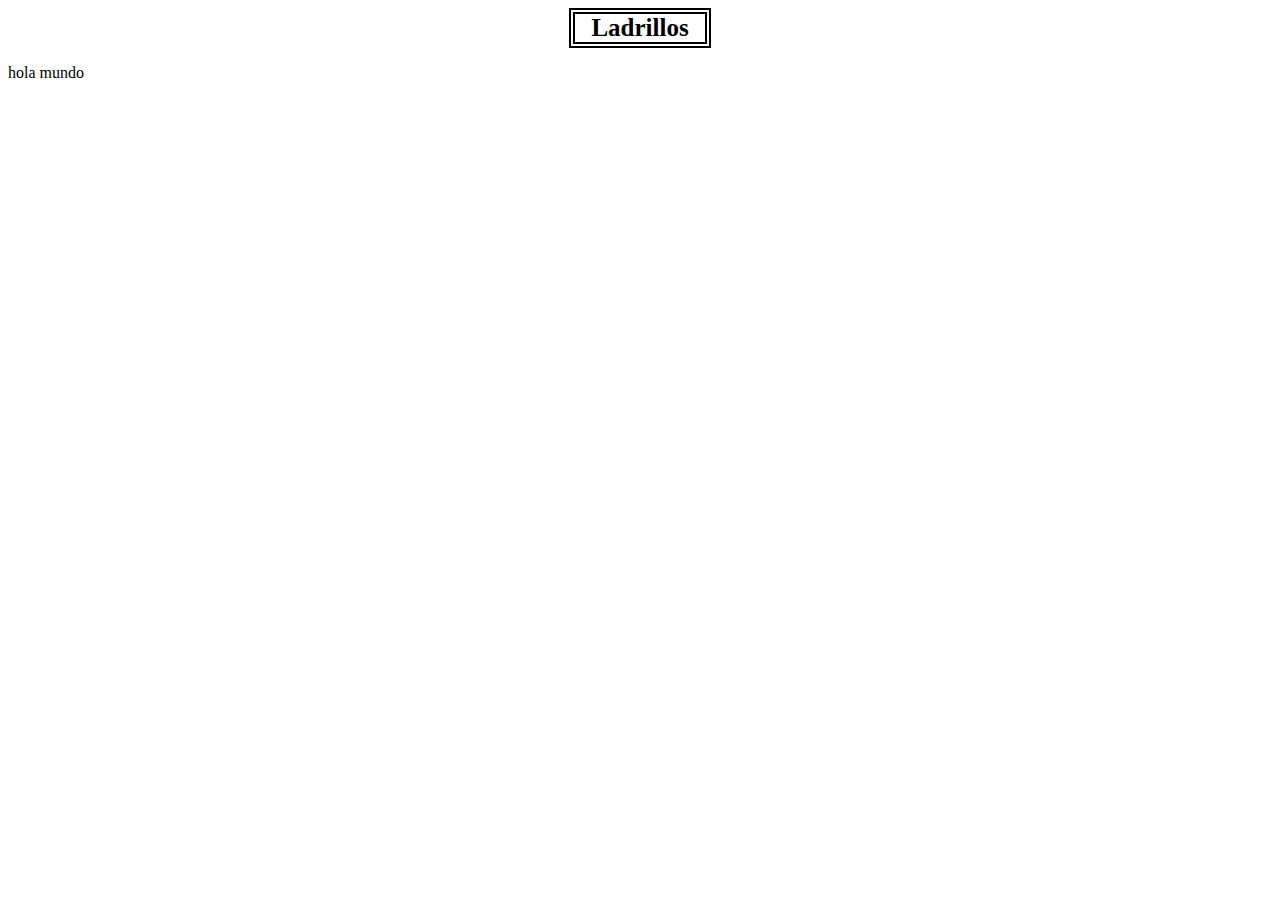
<file: Proyecto/pagina principal/base.html>
<!DOCTYPE html>
<html lang="en">
<head>
    <meta charset="UTF-8">
    <meta http-equiv="X-UA-Compatible" content="IE=edge">
    <meta name="viewport" content="width=device-width, initial-scale=1.0">
    <link rel="stylesheet" href="./css/styles.css">
    
    <title>Proyecto</title>
</head>
<body>
    <h1>Ladrillos</h1>
    <p>hola mundo</p>
</body>
</html>
</file>
<file: Proyecto/pagina principal/css/styles.css>
h1{
    font-size: 25px;
    text-align: center;
    border: 6px double black;
    width: 130px;
    margin: auto;
    
}
</file>
